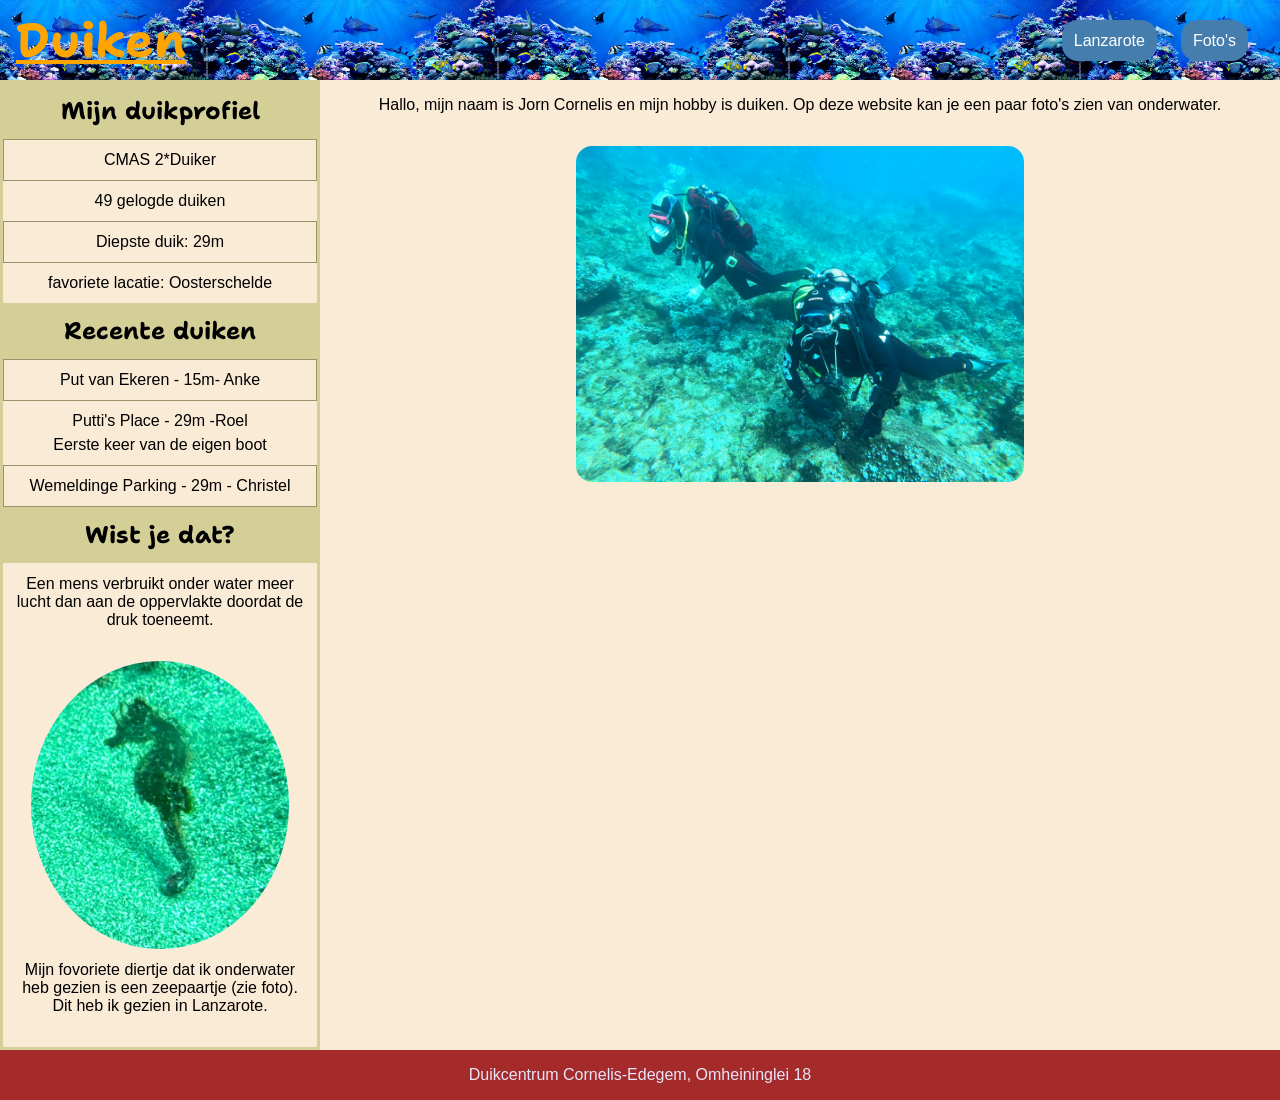
<file: index.html>
<!doctype html>
<html lang="nl">
<head>
  <meta charset="utf-8">
  <meta name="viewport" content="width=device-width, initial-scale=1">
  <title>Duiken</title>
  <link rel="stylesheet" href="reset.css">
  <link rel="stylesheet" href="stijl.css">
 <link rel="preconnect" href="https://fonts.googleapis.com">
<link rel="preconnect" href="https://fonts.gstatic.com" crossorigin>
<link href="https://fonts.googleapis.com/css2?family=BBH+Bogle&family=Shantell+Sans:ital,wght@0,300..800;1,300..800&display=swap" rel="stylesheet">
</head>
<body>
  <!-- Do not change this file. Write your CSS in css/stijl.css.
       Not visible in the screenshot: on :hover and :focus a link in the navigation gets an underline. -->
  <header>
    <a class="logo" href="index.html">Duiken</a>
    <nav>
      <ul>
        <li><a href="lanzarote.html">Lanzarote</a></li>
        <li><a href="foto's.html">Foto's</a></li>
      </ul>
    </nav>
  </header>
  
  <aside>
    <h2>Mijn duikprofiel</h2>
    <ul>
      <li>CMAS 2*Duiker</li>
      <li>49 gelogde duiken</li>
      <li>Diepste duik: 29m</li>
      <li>favoriete lacatie: Oosterschelde</li>
    </ul>
    <h2>Recente duiken</h2>
    <ul>
      <li>Put van Ekeren - 15m- Anke</li>
      <li>Putti's Place - 29m -Roel<br>Eerste keer van de eigen boot</li>
      <li>Wemeldinge Parking - 29m - Christel</li>
    </ul>
    <h2>Wist je dat?</h2>
    <p>Een mens verbruikt onder water meer lucht dan aan de oppervlakte doordat de druk toeneemt.</p>
    <img src="foto's/zeepaartje.jpg" alt="Zeepaartje">
    <p>Mijn fovoriete diertje dat ik onderwater heb gezien is een zeepaartje (zie foto). <br> Dit heb ik gezien in Lanzarote.</p>
  </aside>
  
  <main>
    <h1></h1>
    <p>Hallo, mijn naam is Jorn Cornelis en mijn hobby is duiken. 
      Op deze website kan je een paar foto's zien van onderwater.</p>
    <ul class="fotos">
      <li class="foto">
        <img src="foto's/ikmama.jpg" alt="Ik en mijn mama die aan het duiken zijn.">
        <span class="badge">Mama en ik</span>
      </li>

    </ul>
  </main>
  <footer>
    <p>Duikcentrum Cornelis-Edegem, Omheininglei 18</p>
  </footer>
</body>
</html>
</file>
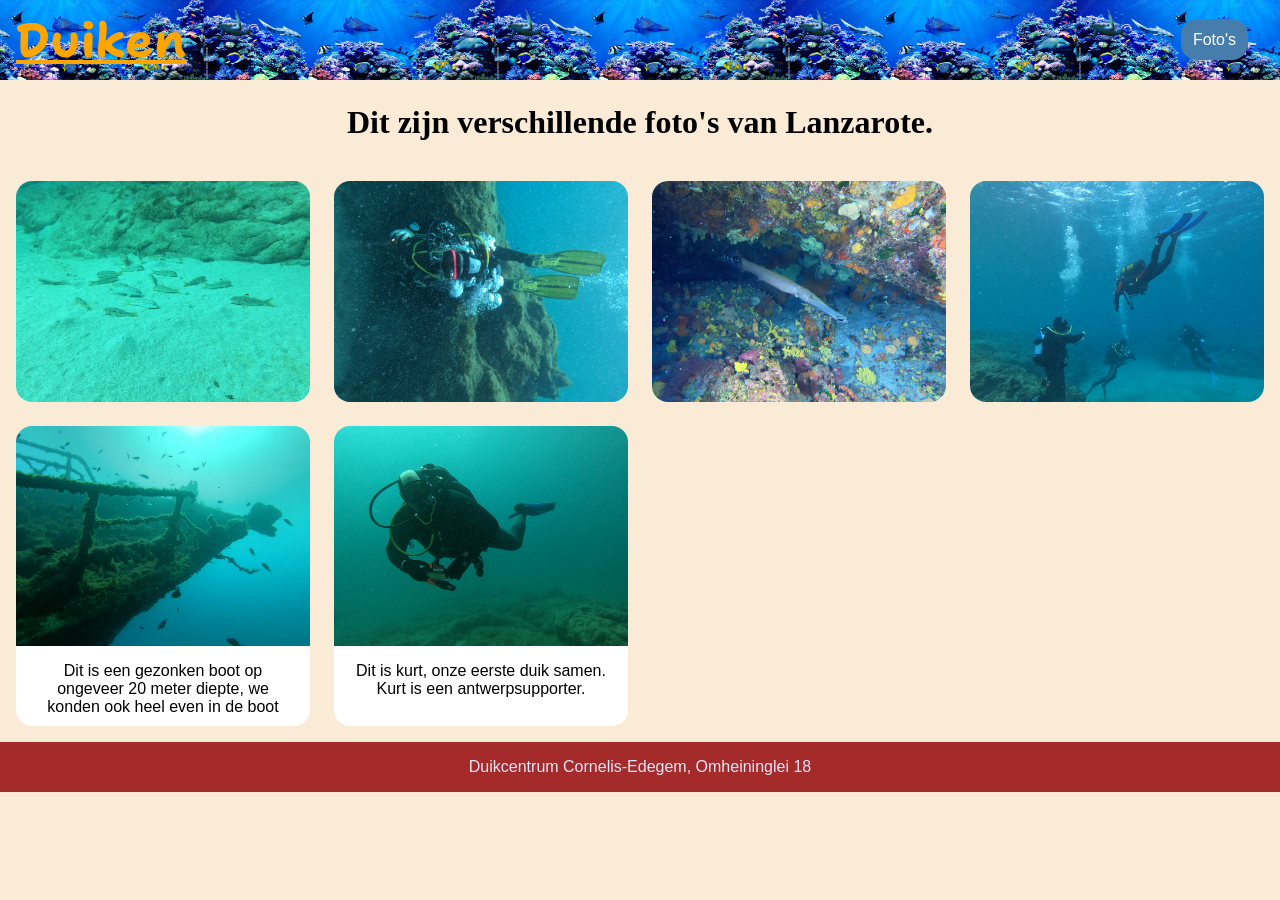
<file: lanzarote.html>
<!DOCTYPE html>
<html lang="en">
<head>
    <meta charset="UTF-8">
    <meta name="viewport" content="width=device-width, initial-scale=1.0">
    <title>Foto's Lanzarote</title>
    <link rel="stylesheet" href="reset.css">
    <link rel="stylesheet" href="lanzarote.css">
    
    <link rel="preconnect" href="https://fonts.googleapis.com">
    <link rel="preconnect" href="https://fonts.gstatic.com" crossorigin>
    <link href="https://fonts.googleapis.com/css2?family=BBH+Bogle&family=Shantell+Sans:ital,wght@0,300..800;1,300..800&display=swap" rel="stylesheet">
</head>
<body>
<header>
    <a class="logo" href="index.html">Duiken</a>
    <nav>
        <ul>
            <li><a href="foto's.html">Foto's</a></li>
        </ul>
    </nav>
</header>

<main>
    <h1>Dit zijn verschillende foto's van Lanzarote.</h1>
    <ul class="fotos">
        <li class="foto"><img src="foto's/minivissen.jpg" alt="Minivisjes"></li>
        <li class="foto"><img src="foto's/mezelf1.jpg" alt="Een foto van mezelf"></li>
        <li class="foto"><img src="foto's/trompetvis.jpg" alt="Een trompetvis"></li>
        <li class="foto"><img src="foto's/boot.jpg" alt="Een gezonken boot">
            <div class="tekst">
                <p>Dit is een gezonken boot op ongeveer 20 meter diepte, we konden ook heel even in de boot</p>
            </div>
        </li>
        <li class="foto"><img src="foto's/sfeerbeeld.jpg" alt="Sfeerbeeld"></li>
        <li class="foto"><img src="foto's/kurt.jpg" alt="">
            <div class="tekst">
                <p>Dit is kurt, onze eerste duik samen. Kurt is een antwerpsupporter.</p>
            </div>
        </li>
    </ul>
</main>

<footer>
    <p>Duikcentrum Cornelis-Edegem, Omheininglei 18</p>
</footer>
</body>
</html>
</file>
<file: stijl.css>
:root {
    --color-header: antiquewhite; 
}

body {
    background-color: var(--color-header);
    font-family: Arial, Helvetica, sans-serif;
    font-size: 1rem;
}

header {
    background-image: url("foto's/panoramafoto.jpg");
    background-size: cover; 
    background-position: center;
}

.logo {
    font-weight: bold;
    font-size: 3rem; 
    padding: 1rem; 
    font-family: "Shantell Sans", cursive;
    color:orange;
}

nav li {
    list-style: none;
    padding: 1rem;
    padding-left: 0.5rem;
}

nav ul {
    padding-left: 0;
    padding: 1rem;
    margin: 0;
}

header nav a {
    text-decoration: none;
    color: white; 
    background-color: #457eac;
    border-radius: 1rem;
    padding: 0.75rem;
}

/*nav a:focus, nav a:hover {
    background-color: darkblue;
    border-radius: 1rem;
    padding: 0.75rem; 
    color: white;
}*/

aside {
    text-align: center;
}

aside li {
    list-style: none;
}

aside ul {
    line-height: 1.5rem;
    margin: 0; 
    padding: 0; 
}

aside h2 {
    background-color: rgb(212, 206, 151);
    padding: 0.75rem; 
    font-family: "Shantell Sans", cursive;
}

aside li:nth-child(odd) {
    border: .1rem solid rgb(151, 147, 107);
}

aside p {
    padding: 0.75rem;  
    padding-bottom: 2rem; 
}

aside img {
    border-radius: 50%;
    display: block;
    margin-left: auto;
    margin-right: auto;
    max-height: 25rem;
}

main h1 {
    text-align: center;
    font-family: Arial, Helvetica, sans-serif;
}

main p {
    padding: 1rem;
    text-align: center;
}

main img {
    height: 23rem;
    border-radius: 2rem;
    display: block; 
    padding: 1rem; 
}

main ul {
    display: flex; 
    padding: 0;
    margin: 0;
}

 main .foto {
    position: relative; 
    list-style: none;
    display: inline-block;
    margin-left: auto;
    margin-right: auto;  
}

.badge {
    position: absolute; 
    right: 2rem;
    top: 2rem; 

    opacity: 0;
    transition: opacity 0.3s ease-in-out;
    pointer-events: none;
}

.foto:hover .badge {
        opacity: 1;
}

footer {
    background-color: brown;
    padding: 1rem; 
}

footer p {
    text-align: center;
    color: lavender;
}

@media (min-width: 1000px) {
    body {
        display: grid;
        grid-template-columns: auto 1fr;
        grid-template-areas: 
        "header header"
        "aside main"
        "footer footer"
        ;

    header {
        display: flex;
        justify-content: space-between;
        height: 5rem;
        background-size: contain;
    }

    nav ul {
        margin: 0; 
        display: flex;
        padding: 1rem; 
    }

    nav li {
        justify-content: center;
        align-items: center;
    }

    .logo {
        display: flex;
        justify-content: center;
        align-items: center;
    } 

    nav a:focus, nav a:hover {
        background-color: darkblue;
        border-radius: 1rem;
        padding: 0.75rem; 
        color: white;
    }

    aside {
        width: 20rem;
        border: .2rem solid rgb(212, 206, 151); 
    }

    aside li {
        padding: 0.5rem; 
    }

    aside img {
        max-height: 18rem;
    }

    }



    main {grid-area: main;}
    aside {grid-area: aside;}
    header {grid-area: header;}
    footer {grid-area: footer;}
}
</file>
<file: lanzarote.css>
Body {
    background-color: antiquewhite;
    font-family: Arial, Helvetica, sans-serif;
    font-size:1rem;
}

header {
    background-image: url("foto's/panoramafoto.jpg");
    background-size: cover;
    background-position: center;
}

nav ul {
    padding-left: 0;
    padding: 1rem;
    margin: 0;
}

nav li {
    list-style: none;
    padding: 1rem;
    padding-left: 0.5rem; 
}

header nav a {
    text-decoration: none;
    color: white;
    background-color: #457eac;
    border-radius: 1rem;
    padding: 0.75rem;
}


.logo {
    padding: 1rem; 
    color: orange;
    font-size: 3rem;
    font-weight: bold;
    font-family: "Shantell Sans", cursive;
}

main h1 {
    text-align: center;
    font-family: 'Times New Roman', Times, serif;
}

.fotos {
    display: grid;
    gap: 1.5rem; 
    list-style: none;
    padding: 0;
    max-width: 28rem;
    margin-left: auto;
    margin-right: auto;
}

.foto img {
    border-radius: 1rem;
}

.foto:nth-child(4) img, .foto:nth-child(6) img {
    border-radius: 1rem 1rem 0 0; 
}

.tekst {
    height: 5rem;
    border-bottom-left-radius: 1rem;
    border-bottom-right-radius: 1rem;
    background-color: white;
    text-align: center;
}

.tekst p {
    padding: 1rem; 
}

footer {
    background-color: brown;
}

footer p {
    text-align: center;
    padding: 1rem; 
    color: lavender;
}

@media (min-width: 1200px) {

    header {
        display: flex;
        margin: 0; 
        background-color: rgb(72, 224, 224);
        color: black;
        align-items: center;
        justify-content: space-between;
        height: 5rem;
        background-size: contain;
    }

    .logo {
        text-align: center;
        line-height: 1;
    }

    nav ul {
        padding: 1rem;
    }

    nav li {
        justify-content: center;
        align-items: center;
    }

    nav a {
        padding: 0.75rem;
    }

    nav a:hover, nav a:focus {
        background-color: darkblue;
        color: white; 
        padding: 0.75rem; 
        border-radius: 0.75rem;
    }

    main h1 {
        padding: 1.5rem;
    }

   .fotos {
        display: grid;
        grid-template-columns: 1fr 1fr 1fr 1fr; 
        grid-template-rows: auto;
        max-width: 100rem;
        padding: 1rem;
        margin: 0;
    }

    .foto img {
        margin-left: auto;
        margin-right: auto;
    }

    .foto:nth-child(4) {
        grid-column: 1/2;
        grid-row: 2/3;
    }
    



}















/*

}

header {
    background-color: aqua;
    color: black;
    display: flex; 
    align-items: center;
    justify-content: space-between;
    padding: 0.5rem 2rem;
}

.logo {
    font-weight: bold;
    font-size: 2rem; 
}


nav li {
    list-style: none;
    padding: 0 1.5rem; 
}


header a {
    text-decoration: none;
}

nav a:hover, nav a:focus {
    border-radius: 1rem;
    padding: 0.5rem;
    background-color: darkblue;
    color: white;
}

main h1 {
    display: flex;
    align-items: center;
    justify-content: center;
    padding: 1.5rem;
}

.fotos {
    display: grid;
    grid-template-columns: repeat(4, 1fr);
    grid-template-rows: auto;
    list-style: none;
    padding: 0 1rem; 
    gap: 1rem; 
}


.foto:nth-child(5) {
    grid-column: 4;
    grid-row: 1;
}

.foto img {
    border-radius: 1rem;
    box-shadow: 0 1px 4px; 
}

.foto:nth-child(4) img {
    border-bottom-left-radius: 0;
    border-bottom-right-radius: 0;
    box-shadow: 1px 0 4px;
}

.tekst {
    padding: 2rem; 
    background-color: white;
    line-height: 1.2rem;
    box-shadow: 0 1px 4px;
    border-bottom-left-radius: 1rem;
    border-bottom-right-radius: 1rem;
}





footer {
    background-color: rgb(97, 28, 26);
    padding: 0.75rem; 
    color: white;
    text-align: center;
}
*/
</file>
